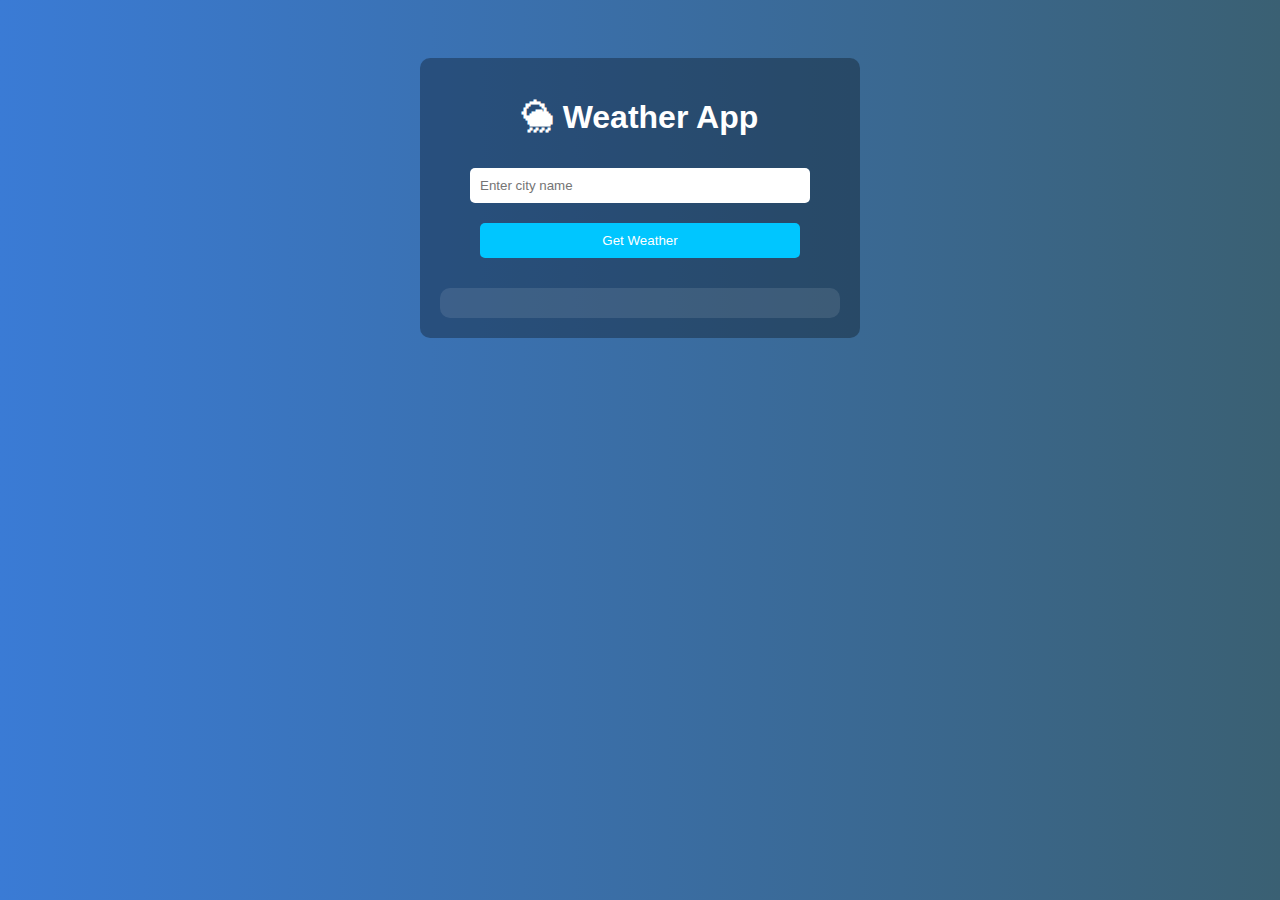
<file: index.html>
<!DOCTYPE html>
<html lang="en">
<head>
  <meta charset="UTF-8">
  <meta name="viewport" content="width=device-width, initial-scale=1.0">
  <title>Weather App</title>
  <link rel="stylesheet" href="style.css">
</head>
<body>
  <div class="container">
    <h1>🌦 Weather App</h1>
    <input type="text" id="cityInput" placeholder="Enter city name">
    <button onclick="getWeather()">Get Weather</button>

    <div id="weatherResult" class="result-box"></div>
  </div>

  <script src="script.js"></script>
</body>
</html>
</file>
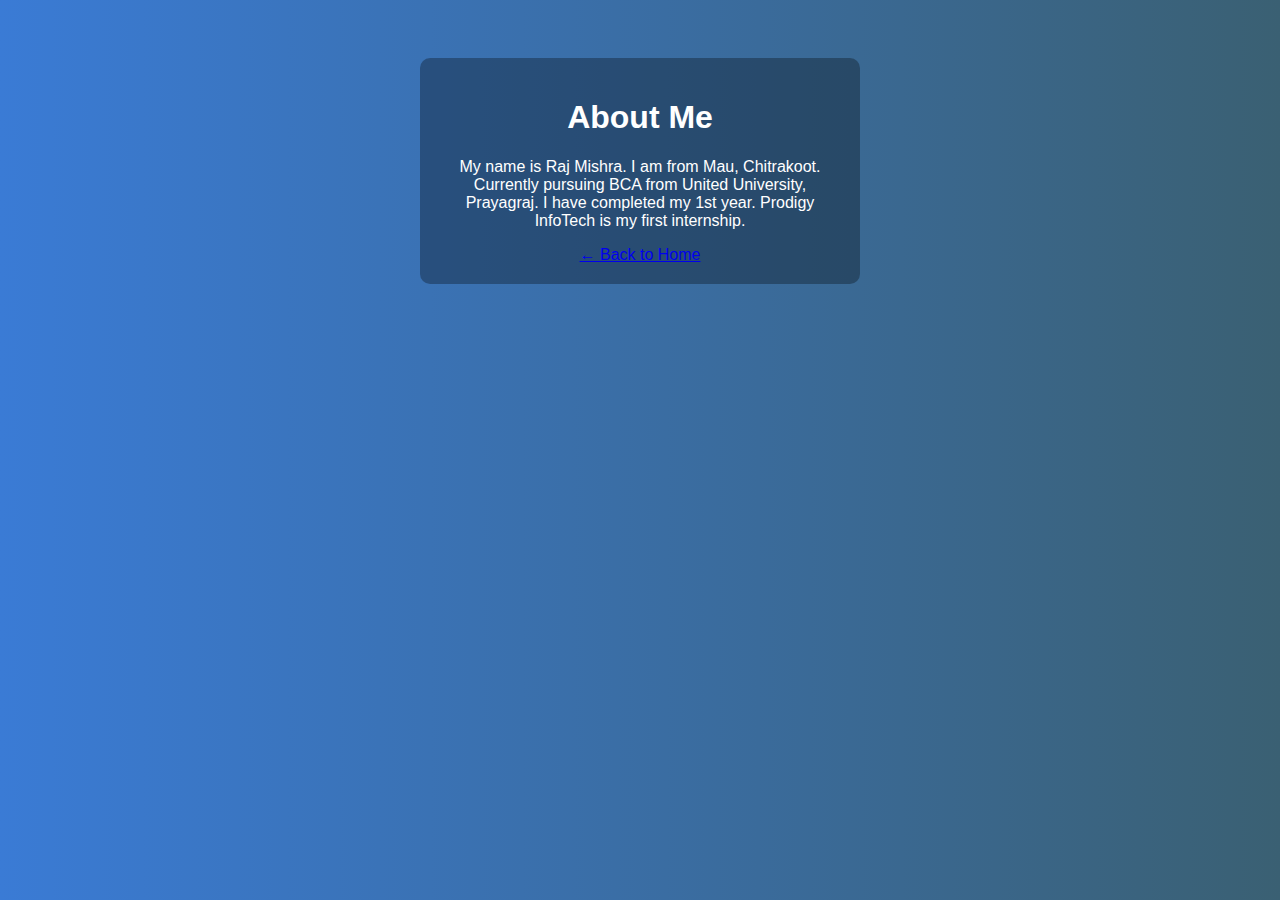
<file: about.html>
<!DOCTYPE html>
<html lang="en">
<head>
  <meta charset="UTF-8">
  <title>About Raj Mishra</title>
  <link rel="stylesheet" href="style.css">
</head>
<body>
  <div class="container">
    <h1>About Me</h1>
    <p>My name is Raj Mishra. I am from Mau, Chitrakoot. Currently pursuing BCA from United University, Prayagraj. I have completed my 1st year. Prodigy InfoTech is my first internship.</p>
    <a href="index.html">← Back to Home</a>
  </div>
</body>
</html>
</file>
<file: style.css>
body {
  font-family: Arial, sans-serif;
  background: linear-gradient(to right, #3a7bd5, #3a6073);
  color: white;
  text-align: center;
  padding: 50px;
}

.container {
  max-width: 400px;
  margin: auto;
  background-color: rgba(0,0,0,0.3);
  padding: 20px;
  border-radius: 10px;
}

input, button {
  padding: 10px;
  margin: 10px 0;
  width: 80%;
  border: none;
  border-radius: 5px;
}

button {
  background-color: #00c6ff;
  color: white;
  cursor: pointer;
}

.result-box {
  margin-top: 20px;
  padding: 15px;
  background-color: rgba(255,255,255,0.1);
  border-radius: 10px;
}
</file>
